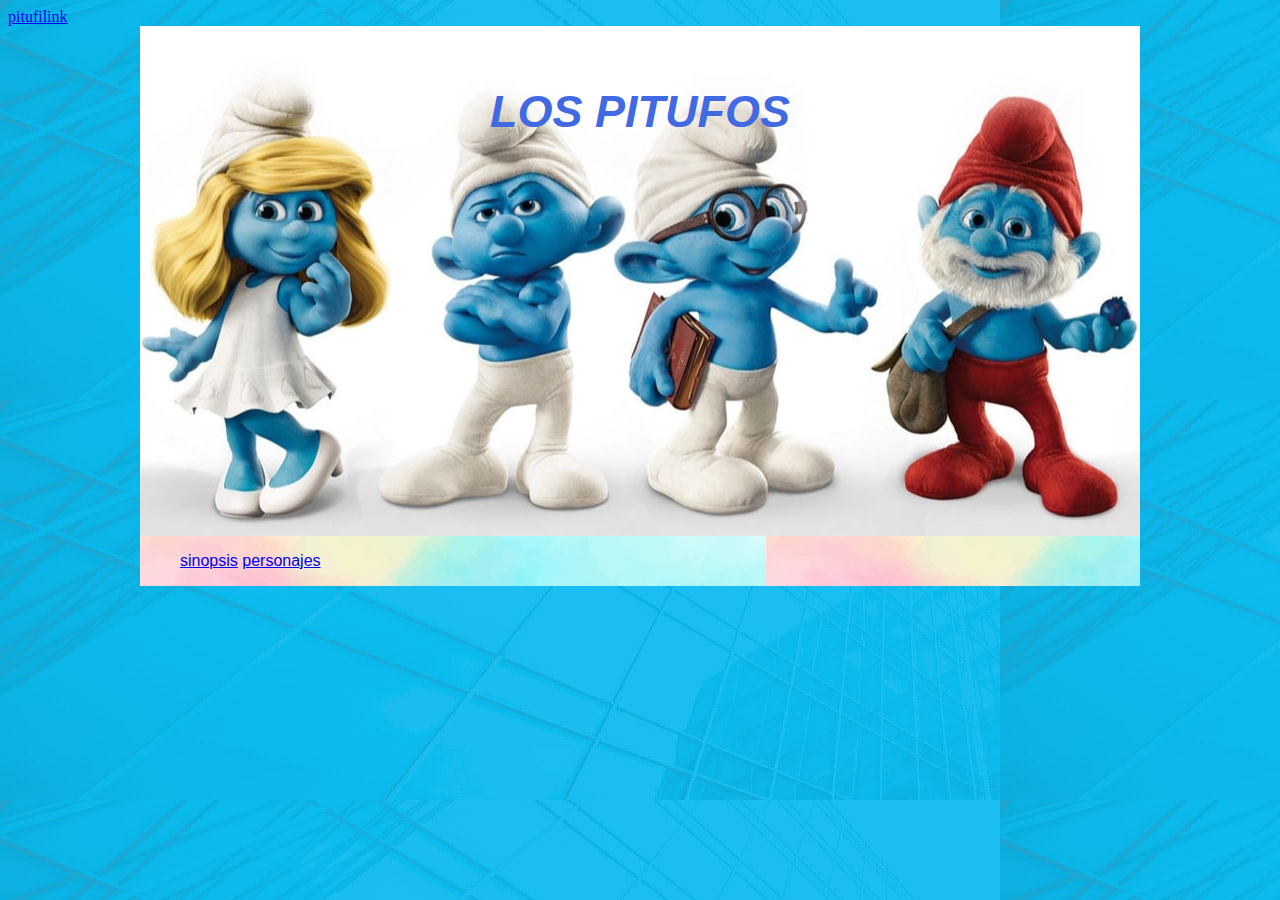
<file: index.html>
<!DOCTYPE html>
<html lang="en">
<head>
    <meta charset="UTF-8">
    <meta name="viewport" content="width=device-width, initial-scale=1.0">
    <meta http-equiv="X-UA-Compatible" content="ie=edge">
    <link rel="stylesheet"href="assets/css/style.css">
    <title>Proyecto Pelicula </title>
</head>
 <body>
        <a href="section/section 1 .html">pitufilink</a>
    <div class="container">
    
        <header class="header">
            <h4>
              <i>LOS PITUFOS</i> 
            </h4> 
        </header>
       <nav class="menu">
           <ul>
              <a href="section/section 2 .html">sinopsis</a>
               <a href="section/section 3 .html">personajes</a>
           </ul>
       </nav>
</body>
    </div>
</html>
</file>
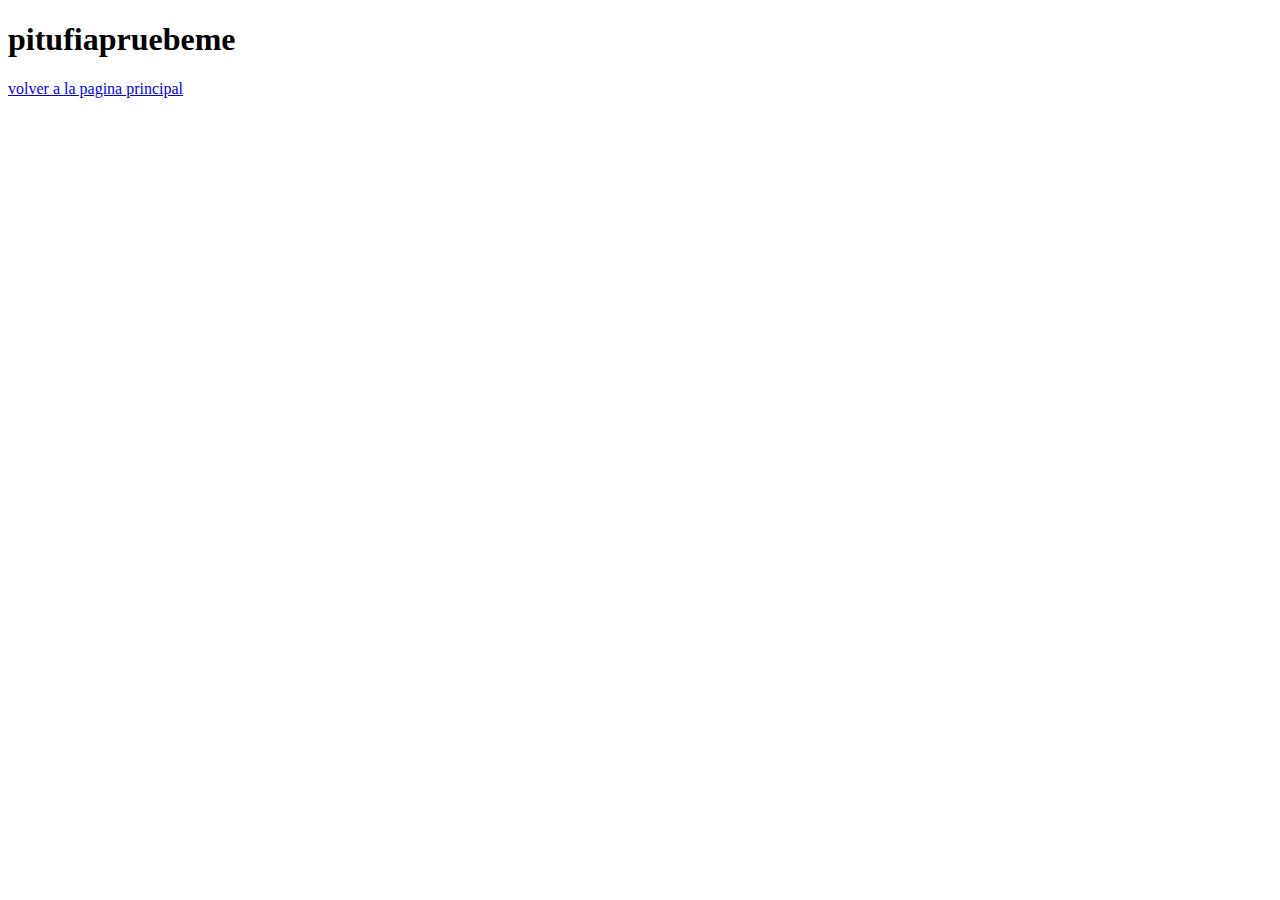
<file: section/section 1 .html>
<!DOCTYPE html>
<html lang="en">
<head>
    <meta charset="UTF-8">
    <meta name="viewport" content="width=device-width, initial-scale=1.0">
    <meta http-equiv="X-UA-Compatible" content="ie=edge">
    <title>Document</title>
</head>
<body>
    <h1>pitufiapruebeme</h1>
    <a href="../index.html">volver a la pagina principal</a>

</body>
</html>
</file>
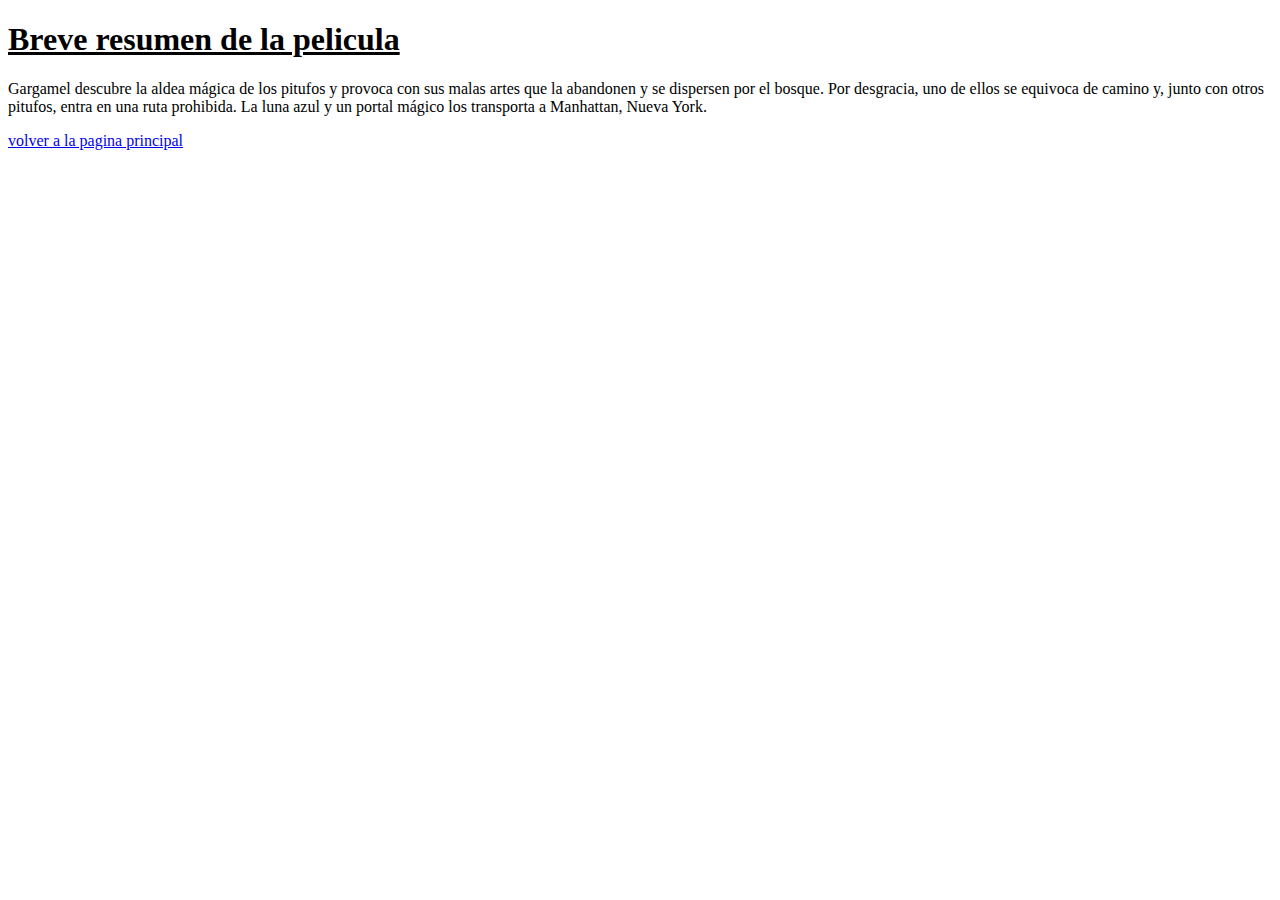
<file: section/section 2 .html>
<!DOCTYPE html>
<html lang="en">
<head>
    <meta charset="UTF-8">
    <meta name="viewport" content="width=device-width, initial-scale=1.0">
    <meta http-equiv="X-UA-Compatible" content="ie=edge">
    <title>Document</title>
</head>
<body>
  <u><h1>Breve resumen de la pelicula</h1></u>
    <p>Gargamel descubre la aldea mágica de los pitufos y provoca con sus malas artes que la abandonen y se dispersen por el bosque. Por desgracia, uno de ellos se equivoca de camino y, junto con otros pitufos, entra en una ruta prohibida. La luna azul y un portal mágico los transporta a Manhattan, Nueva York.</p>
    <a href="../index.html">volver a la pagina principal</a>
</body>
</html>
</file>
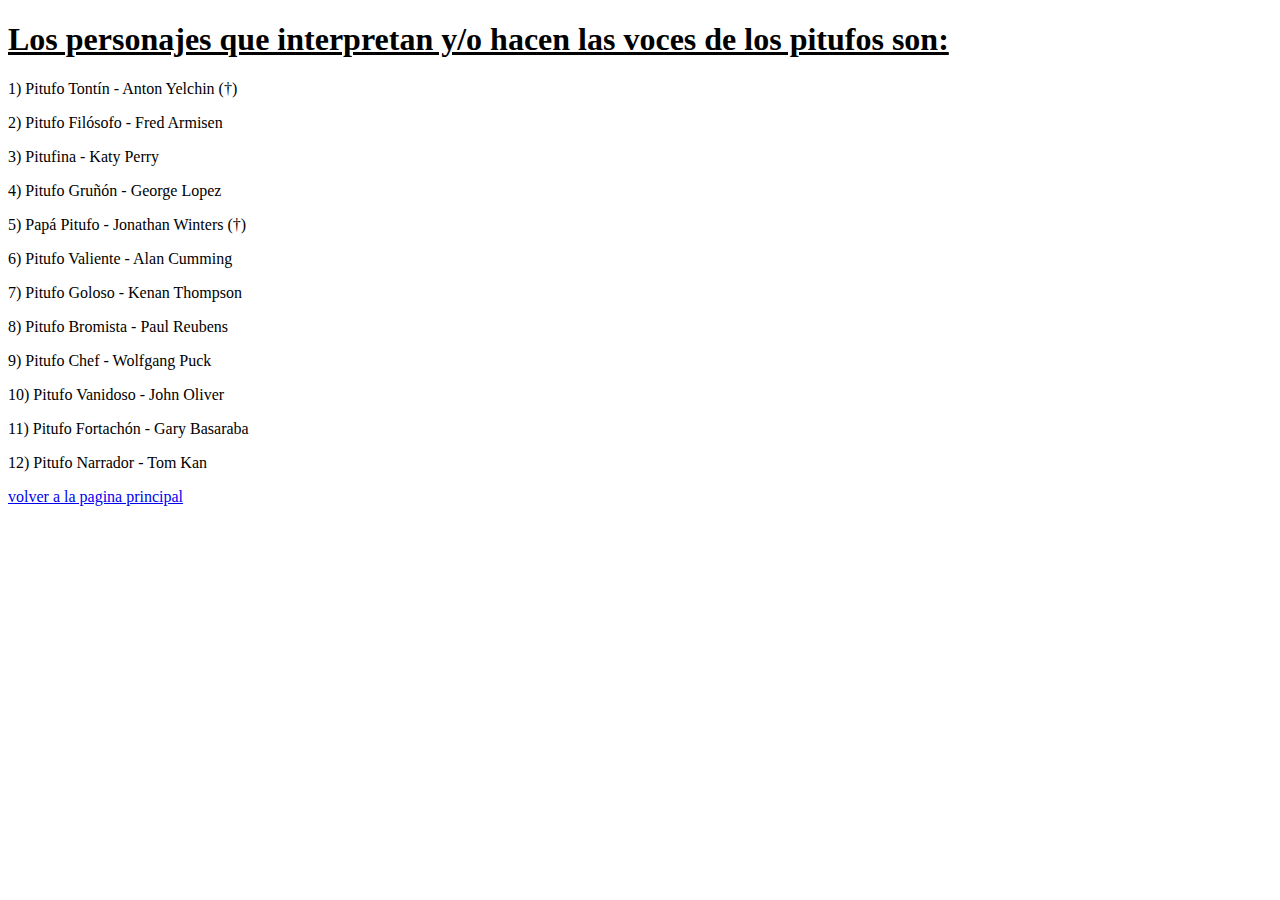
<file: section/section 3 .html>
<!DOCTYPE html>
<html lang="en">
<head>
    <meta charset="UTF-8">
    <meta name="viewport" content="width=device-width, initial-scale=1.0">
    <meta http-equiv="X-UA-Compatible" content="ie=edge">
    <title>Document</title>
</head>
<body>
                 <u> <h1>Los personajes que interpretan y/o hacen las voces de los pitufos son: </h1> </u>
                 <p>1) Pitufo Tontín - Anton Yelchin (†)</p>
                 <p>2) Pitufo Filósofo - Fred Armisen</p>
                 <p>3) Pitufina - Katy Perry</p>
                 <p>4) Pitufo Gruñón - George Lopez</p>
                 <p>5) Papá Pitufo - Jonathan Winters (†)</p> 
                 <p>6) Pitufo Valiente - Alan Cumming</p> 	
                 <p>7) Pitufo Goloso -	Kenan Thompson</p>  
                 <p>8) Pitufo Bromista - Paul Reubens</p>  	
                 <p>9) Pitufo Chef - Wolfgang Puck</p>  
                 <p>10) Pitufo Vanidoso - John Oliver</p>  
                 <p>11) Pitufo Fortachón - Gary Basaraba</p>  
                 <p>12) Pitufo Narrador - Tom Kan</p>
                
    
            
    <a href="../index.html">volver a la pagina principal</a>
</body>
</html>
</file>
<file: assets/css/style.css>
.container{
    display: grid;
    grid-template-columns: repeat(3,1fr);
    background-color:lightgrey;
    color: black;
    font-family: Arial, Helvetica, sans-serif;
    width: 1000px;
    margin: auto;
   background-image: url(../img/colores.jpg);
   
    
    
}
.header{
    width: 100%;
    grid-column: 1/4;
    height: 510px;
    background-image: url(../img/pitufines.jpg);
    background-position: center;
    background-size: cover;
   
    
}
.header h1{
    margin-right: 400px;
    margin-top: 30px;
    color: lightblue;

}

    
.menu{
    overflow: hidden;

}
.menu li{
    align-items: center;
    float: left;
    display:block;
    color: black;
    text-align: center;
    padding: 0px 20px 20px 0px;
    text-decoration: none;

}
body{
    background-image: url(../img/fondo-celeste\ \(1\).jpg);
    
}

.button{
    width: 10%;
    background-color: black;
    
   
}
h4{
    color: royalblue;
  text-align: center;
  font-size: 45px;
  
}
</file>
